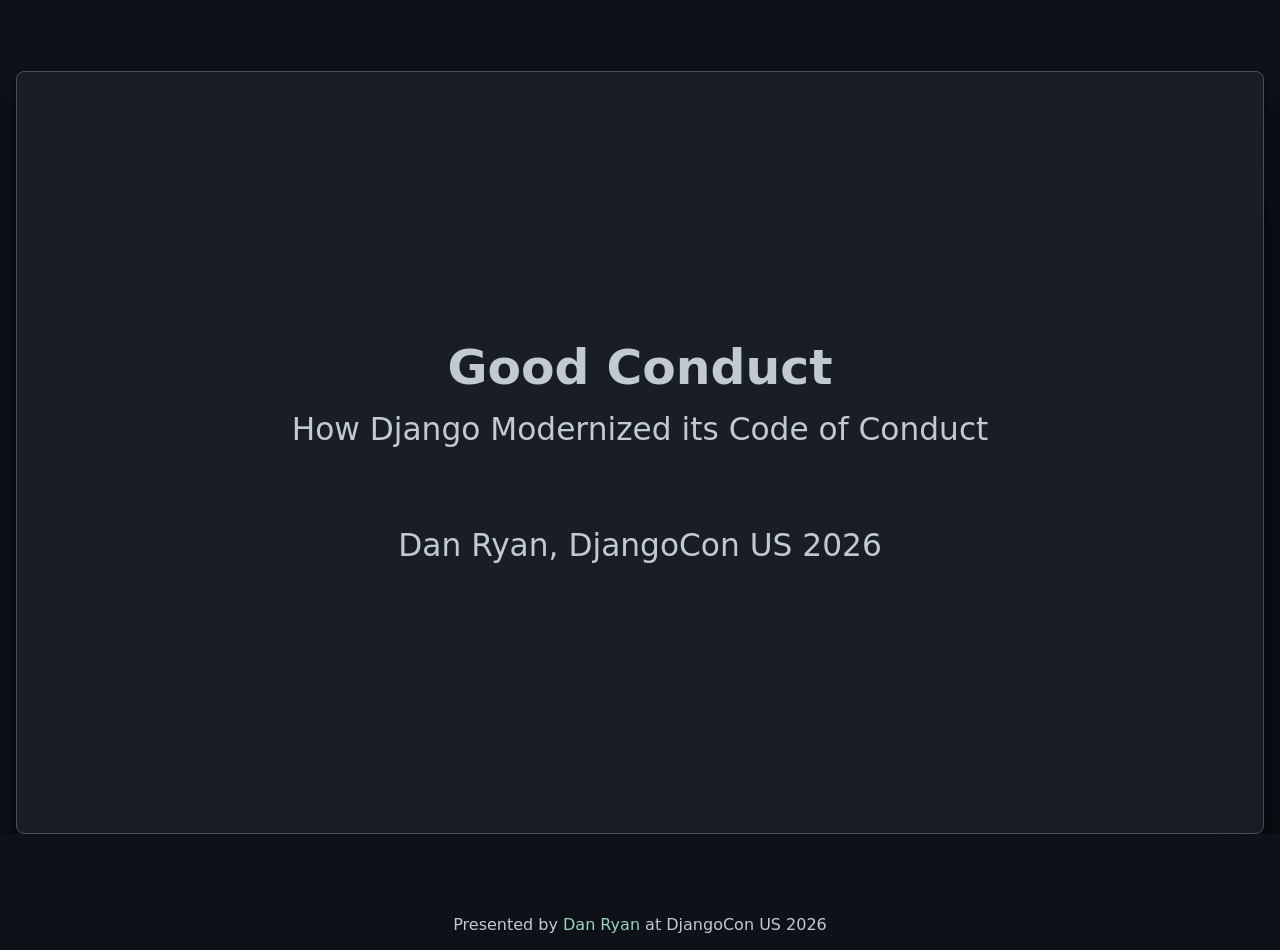
<file: index.html>
<!doctype html>
<html lang="en">
  <head>
    <meta charset="UTF-8" />
    <meta name="viewport" content="width=device-width, initial-scale=1.0" />
    <title>Good Conduct: How Django Modernized it's Code of Conduct</title>
    <meta
      name="description"
      property="og:description"
      content="The presentation examines Django's 2026 Code of Conduct revision process. Key updates include adopting Contributor Covenant 3, establishing clearer guidelines on consent and impact-focused language, implementing a four-tier enforcement framework with specific timeframes, and addressing AI-generated content policies. The discussion encompasses governance logistics, including version-controlled documentation and community transparency strategies, plus practical guidance for other projects undertaking similar modernization efforts."
    />
    <link rel="stylesheet" href="/normalize.css" />
    <link rel="stylesheet" href="https://dryan.com/recursive.css" />
    <link rel="stylesheet" href="/styles.css" />
    <script src="/slideshow.js" defer></script>
  </head>
  <body>
    <header>
      <h1>Good Conduct: How Django Modernized it's Code of Conduct</h1>
    </header>
    <main>
      <dryan-slideshow role="list">
        <li>
          <article>
            <h2>Good Conduct</h2>
            <div class="slide-content">
              <p class="lede">How Django Modernized its Code of Conduct</p>
              <p>Dan Ryan, DjangoCon US 2026</p>
            </div>
          </article>
        </li>
        <li>
          <article>
            <h2>Why now?</h2>
          </article>
        </li>
        <li>
          <article>
            <h2>
              Get it wrong, and you break the trust the document exists to protect.
            </h2>
          </article>
        </li>
        <li>
          <article>
            <h2>Why use the Contributor Covenant?</h2>
          </article>
        </li>
        <li>
          <article>
            <h2>We stand on the shoulders of those who stand on our shoulders.</h2>
            <div class="slide-content">
              <p>Ada Initiative → PyCon 2013 → CC3 → PSF, OpenJS, Mozilla, Microsoft</p>
            </div>
          </article>
        </li>
        <li>
          <article>
            <h2>Step 1 was define a process for proposing changes</h2>
          </article>
        </li>
        <li>
          <article>
            <h2>We're coders, use coding tools. Public, transparent, and versioned.</h2>
            <div class="slide-content">
              <ul>
                <li>Proposing changes by opening issues</li>
                <li>
                  Working group then reviews, discusses, and iterates on the proposal
                </li>
                <li>
                  Sufficiently large changes will be announced to the community for
                  feedback
                </li>
                <li>
                  Changes to documentation are approved by the working group; changes
                  to the CoC itself require board approval
                </li>
                <li>Announce changes publicly</li>
              </ul>
            </div>
          </article>
        </li>
        <li>
          <article>
            <h2>
              &ldquo;Trust us&rdquo; becomes<br />&ldquo;here's the commit
              history&rdquo;
            </h2>
          </article>
        </li>
        <li>
          <article>
            <h2>Our guiding principles</h2>
            <div class="slide-content">
              <ul>
                <li>Protect reporters first, always</li>
                <li>Anonymize everything</li>
                <li>Trauma-informed, person-first language</li>
                <li>Consensus when possible, or two-thirds if not</li>
              </ul>
            </div>
          </article>
        </li>
        <li>
          <article>
            <h2>Our shared values</h2>
            <div class="slide-content">
              <ol>
                <li>
                  Respecting the <em>purpose of our community</em>, our activities, and
                  our ways of gathering.
                </li>
                <li>Engaging <em>kindly and honestly</em> with others.</li>
                <li>Respecting <em>different viewpoints</em> and experiences.</li>
                <li>
                  <em>Taking responsibility</em> for our actions and contributions.
                </li>
                <li>Gracefully giving and accepting <em>constructive feedback</em>.</li>
                <li>Committing to <em>repairing harm</em> when it occurs.</li>
                <li>
                  Behaving in other ways that promote and sustain the
                  <em>well-being of our community</em>.
                </li>
              </ol>
            </div>
          </article>
        </li>
        <li>
          <article>
            <h2>What changed?</h2>
            <div class="slide-content">
              <ul>
                <li>Clearer language of who and what the CoC protects</li>
                <li>Examples of good and bad behavior</li>
                <li>Explicit consent and impact language</li>
                <li>Explicit AI-generated content language</li>
                <li>A clear ladder of enforcement</li>
                <li>Tons of related documentation and process improvements</li>
              </ul>
            </div>
          </article>
        </li>
        <li>
          <article>
            <h2>
              &ldquo;We pledge to make our community welcoming, safe, and equitable for
              all.&rdquo;
            </h2>
          </article>
        </li>
        <li>
          <article>
            <h2>Then &amp; now</h2>
            <div class="slide-content">
              <blockquote
                cite="https://github.com/django/code-of-conduct/blob/bc88359d0bcb96e9e8a5327dd0783e1dd3ebd13a/code-of-conduct.md#L31-L36"
              >
                <p>
                  This includes, but is not limited to members of any race, ethnicity,
                  culture, national origin, colour, immigration status, social and
                  economic class, educational level, sex, sexual orientation, gender
                  identity and expression, age, size, family status, political belief,
                  religion, and mental and physical ability.
                </p>
                <cite
                  ><a
                    href="https://github.com/django/code-of-conduct/blob/bc88359d0bcb96e9e8a5327dd0783e1dd3ebd13a/code-of-conduct.md#L31-L36"
                    >2014</a
                  ></cite
                >
              </blockquote>
            </div>
          </article>
        </li>
        <li>
          <article>
            <h2>Then &amp; now</h2>
            <div class="slide-content">
              <blockquote
                cite="https://github.com/django/code-of-conduct/blob/main/CODE_OF_CONDUCT.md#L7"
              >
                <p>
                  all individuals, regardless of characteristics including race,
                  ethnicity, caste, color, age, physical characteristics, neurodiversity,
                  disability, sex or gender, gender identity or expression, sexual
                  orientation, language, philosophy or religion, national or social
                  origin, socio-economic position, level of education, or other status
                </p>
                <cite
                  ><a
                    href="https://github.com/django/code-of-conduct/blob/main/CODE_OF_CONDUCT.md#L7"
                    >2026</a
                  ></cite
                >
              </blockquote>
            </div>
          </article>
        </li>
        <li>
          <article>
            <h2>Then &amp; now</h2>
            <div class="slide-content">
              <blockquote
                cite="https://github.com/django/code-of-conduct/blob/bc88359d0bcb96e9e8a5327dd0783e1dd3ebd13a/code-of-conduct.md#L45-L46"
              >
                <p>We cannot allow that frustration to turn into a personal attack.</p>
                <cite
                  ><a
                    href="https://github.com/django/code-of-conduct/blob/bc88359d0bcb96e9e8a5327dd0783e1dd3ebd13a/code-of-conduct.md#L45-L46"
                    >2014</a
                  ></cite
                >
              </blockquote>
              <blockquote
                cite="https://github.com/django/code-of-conduct/blob/main/CODE_OF_CONDUCT.md#L34"
              >
                <p>
                  <strong>Character attacks.</strong> Making insulting, demeaning, or
                  pejorative comments directed at a community member or group of
                  people.
                </p>
                <cite
                  ><a
                    href="https://github.com/django/code-of-conduct/blob/main/CODE_OF_CONDUCT.md#L34"
                    >2026</a
                  ></cite
                >
              </blockquote>
            </div>
          </article>
        </li>
        <li>
          <article>
            <h2>Then &amp; now</h2>
            <div class="slide-content">
              <blockquote
                cite="https://github.com/django/code-of-conduct/blob/bc88359d0bcb96e9e8a5327dd0783e1dd3ebd13a/code-of-conduct.md#L53-L54"
              >
                <p>Harassment and other exclusionary behavior aren't acceptable.</p>
                <cite
                  ><a
                    href="https://github.com/django/code-of-conduct/blob/bc88359d0bcb96e9e8a5327dd0783e1dd3ebd13a/code-of-conduct.md#L53-L54"
                    >2014</a
                  ></cite
                >
              </blockquote>
              <blockquote
                cite="https://github.com/django/code-of-conduct/blob/main/CODE_OF_CONDUCT.md#L33"
              >
                <p>
                  <strong>Harassment.</strong> Violating explicitly expressed
                  boundaries or engaging in unnecessary personal attention after any
                  clear request to stop. This includes persistent unwanted questioning
                  (sea-lioning), coordinated harassment or brigading, tone policing,
                  and other patterns of behavior designed to exhaust, intimidate, or
                  silence community members.
                </p>
                <cite
                  ><a
                    href="https://github.com/django/code-of-conduct/blob/main/CODE_OF_CONDUCT.md#L33"
                    >2026</a
                  ></cite
                >
              </blockquote>
            </div>
          </article>
        </li>
        <li>
          <article>
            <h2>Then &amp; now</h2>
            <div class="slide-content">
              <blockquote
                cite="https://github.com/django/code-of-conduct/blob/bc88359d0bcb96e9e8a5327dd0783e1dd3ebd13a/code-of-conduct.md#L43-L44"
              >
                <p>Disagreement is no excuse for poor behavior and poor manners.</p>
                <cite
                  ><a
                    href="https://github.com/django/code-of-conduct/blob/bc88359d0bcb96e9e8a5327dd0783e1dd3ebd13a/code-of-conduct.md#L43-L44"
                    >2014</a
                  ></cite
                >
              </blockquote>
              <blockquote
                cite="https://github.com/django/code-of-conduct/blob/main/CODE_OF_CONDUCT.md#L23"
              >
                <p>
                  Impact matters more than intent. Even when harm is unintentional, we
                  are all responsible for the impact of our words and actions.
                </p>
                <cite
                  ><a
                    href="https://github.com/django/code-of-conduct/blob/main/CODE_OF_CONDUCT.md#L23"
                    >2026</a
                  ></cite
                >
              </blockquote>
            </div>
          </article>
        </li>
        <li>
          <article>
            <h2>Then &amp; now</h2>
            <div class="slide-content">
              <blockquote
                cite="https://github.com/django/code-of-conduct/blob/bc88359d0bcb96e9e8a5327dd0783e1dd3ebd13a/code-of-conduct.md#L64-L65"
              >
                <p>In general, if someone asks you to stop, then stop.</p>
                <cite
                  ><a
                    href="https://github.com/django/code-of-conduct/blob/bc88359d0bcb96e9e8a5327dd0783e1dd3ebd13a/code-of-conduct.md#L64-L65"
                    >2014</a
                  ></cite
                >
              </blockquote>
              <blockquote
                cite="https://github.com/django/code-of-conduct/blob/main/CODE_OF_CONDUCT.md#L25"
              >
                <p>
                  If someone says 'no,' asks you to stop, or sets a boundary, respect
                  it immediately and without debate.
                </p>
                <cite
                  ><a
                    href="https://github.com/django/code-of-conduct/blob/main/CODE_OF_CONDUCT.md#L25"
                    >2026</a
                  ></cite
                >
              </blockquote>
            </div>
          </article>
        </li>
        <li>
          <article>
            <h2>The ladder of enforcement</h2>
            <div class="slide-content">
              <ol>
                <li>Warning</li>
                <li>Suspension — 30-90 days</li>
                <li>Suspension — 90+ days</li>
                <li>Permanent ban</li>
              </ol>
            </div>
          </article>
        </li>
        <li>
          <article>
            <h2>AI-generated content</h2>
            <div class="slide-content">
              <p>
                Own your contributions, review them before you post, apply your own
                expertise — misuse of AI-generated content is a Code of Conduct
                violation.
              </p>
            </div>
          </article>
        </li>
        <li>
          <article>
            <h2>The process</h2>
            <div class="slide-content">
              <ul>
                <li>13 pull requests</li>
                <li>+2,715/-946 lines changed</li>
                <li>PR #91 did the heavy lifting of updating our process docs</li>
                <li>PR #97 — just +217/-90 — closed it out</li>
              </ul>
            </div>
          </article>
        </li>
        <li>
          <article>
            <h2>
              This was my first real contribution to Django. Code isn't the only way in.
            </h2>
          </article>
        </li>
        <li>
          <article>
            <h2>
              The process of updating the text is over. The process of building trust in
              that document will never stop.
            </h2>
          </article>
        </li>
        <li>
          <article>
            <h2>Lessons we learned</h2>
            <div class="slide-content">
              <ul>
                <li>Start earlier than feels necessary</li>
                <li>Timebox aggressively</li>
                <li>Borrow trust instead of re-litigating first principles</li>
                <li>
                  Know what needs consensus vs just needs a decision vs what needs a
                  conversation
                </li>
                <li>Protect the humans doing the work</li>
              </ul>
            </div>
          </article>
        </li>
        <li>
          <article>
            <h2>
              Fork the process, not just the text. The mechanics are in the blog post.
            </h2>
          </article>
        </li>
        <li>
          <article>
            <h2>Questions?</h2>
            <div class="slide-content">
              <figure>
                <a href="https://django-coc-2026.dryan.com/">
                  <img
                    src="/qr-slides.svg"
                    width="200"
                    height="200"
                    alt="QR Code for these slides"
                  />
                </a>
                <figcaption>Slides</figcaption>
              </figure>
              <figure>
                <a href="https://dryan.com/django-coc-talk">
                  <img
                    src="/qr-blog.svg"
                    width="200"
                    height="200"
                    alt="QR Code for the blog post"
                  />
                </a>
                <figcaption>Blog Post</figcaption>
              </figure>
            </div>
          </article>
        </li>
      </dryan-slideshow>
    </main>
    <footer>
      <p class="byline">
        Presented by <a href="https://dryan.com">Dan Ryan</a> at DjangoCon US 2026
      </p>
    </footer>
  </body>
</html>
</file>
<file: styles.css>
:root {
  --django-primary-green: #0c4b33;
  --django-secondary-green: #187f58;
  --django-accent: #93d7b7;
  --django-accent-hover: #c9f0dd;
  --django-surface-1: #0e1117;
  --django-surface-2: #181d27;
  --django-white: #c1cad2;

  --surface-1: var(--django-surface-1);
  --surface-2: var(--django-surface-2);
  --text-1: var(--django-white);
  --text-2: var(--django-white);
  --primary: var(--django-primary-green);
  --secondary: var(--django-secondary-green);
  --accent: var(--django-accent);
  --accent-hover: var(--django-accent-hover);
  --link-color: var(--accent);
  --link-color-hover: var(--accent-hover);

  --recursive--weight--bold: 800;
  --recursive--weight--normal: 400;
  --recursive--weight: var(--recursive--weight--normal);
  --recursive--mono: 0;
  --recursive--linear: 0;
  --recursive--casual: 1;
  --recursive--cursive--default: 0.5;
  --recursive--cursive: var(--recursive--cursive--default);

  /* Fluid type scale (base 18px/1.2 @360px -> 20px/1.25 @1240px) */
  /* https://utopia.fyi/type/calculator?c=360,18,1.2,1240,20,1.25,5,2,&s=0.75|0.5|0.25,1.5|2|3|4|6,s-l&g=s,l,xl,12 */
  --step--2: clamp(0.7813rem, 0.7736rem + 0.0341vw, 0.8rem);
  --step--1: clamp(0.9375rem, 0.9119rem + 0.1136vw, 1rem);
  --step-0: clamp(1.125rem, 1.0739rem + 0.2273vw, 1.25rem);
  --step-1: clamp(1.35rem, 1.2631rem + 0.3864vw, 1.5625rem);
  --step-2: clamp(1.62rem, 1.4837rem + 0.6057vw, 1.9531rem);
  --step-3: clamp(1.944rem, 1.7405rem + 0.9044vw, 2.4414rem);
  --step-4: clamp(2.3328rem, 2.0387rem + 1.3072vw, 3.0518rem);
  --step-5: clamp(2.7994rem, 2.384rem + 1.8461vw, 3.8147rem);

  color-scheme: dark;
  background-color: var(--django-surface-1);
  color: var(--django-white);
}

*,
*::before,
*::after {
  box-sizing: border-box;
}

body {
  font-family:
    "Recursive",
    system-ui,
    -apple-system,
    BlinkMacSystemFont,
    "Segoe UI",
    Roboto,
    Oxygen,
    Ubuntu,
    Cantarell,
    "Open Sans",
    "Helvetica Neue",
    sans-serif;
  font-variation-settings:
    "MONO" var(--recursive--mono),
    "CASL" var(--recursive--linear),
    "wght" var(--recursive--weight),
    "CRSV" var(--recursive--cursive);
  display: grid;
  row-gap: 1rem;
  min-block-size: 100vh;
  grid-template-rows: max-content 1fr max-content;

  @supports (min-block-size: 100dvb) {
    min-block-size: 100dvb;
  }

  :link {
    color: var(--link-color);
    text-decoration: none;

    &:where(:hover, :focus-visible, :active) {
      color: var(--link-color-hover);
      text-decoration: underline;
    }
  }
}

h1,
h2,
h3,
h4,
h5,
h6 {
  --recursive--weight: var(--recursive--weight--bold);

  font-variation-settings:
    "MONO" var(--recursive--mono),
    "CASL" 0,
    "wght" var(--recursive--weight),
    "CRSV" var(--recursive--cursive);
}

h1 {
  font-size: var(--step-5);
}

h2 {
  font-size: var(--step-4);
}

h3 {
  font-size: var(--step-3);
}

h4 {
  font-size: var(--step-2);
}

h5 {
  font-size: var(--step-1);
}

h6 {
  font-size: var(--step-0);
}

em {
  font-variation-settings:
    "MONO" var(--recursive--mono),
    "CASL" var(--recursive--linear),
    "wght" var(--recursive--weight),
    "slnt" -14,
    "CRSV" var(--recursive--cursive);
}

strong {
  --recursive--weight: var(--recursive--weight--bold);

  font-variation-settings:
    "MONO" var(--recursive--mono),
    "CASL" var(--recursive--linear),
    "wght" var(--recursive--weight),
    "CRSV" var(--recursive--cursive);
}

header,
footer {
  padding: 1rem;
  transition-property: translate;
  transition-duration: 0s;
  transition-timing-function: ease-in-out;

  @media (prefers-reduced-motion: no-preference) {
    transition-duration: 0.3s;
  }
}

p {
  text-wrap: pretty;
}

header {
  text-align: center;
  background-color: var(--primary);

  h1 {
    margin: 0 auto;
    font-size: var(--step-0);
  }
}

footer {
  text-align: center;
  background-color: var(--surface-1);

  .byline,
  p {
    margin: 0;
    text-wrap: balance;
  }
}

h1,
h2,
h3 {
  text-wrap: balance;
  max-inline-size: 80ch;
}

main {
  container-type: inline-size;
  inline-size: 100%;
  text-align: center;
  overflow-x: auto;
  scroll-snap-type: x mandatory;

  @media (orientation: landscape) {
    max-inline-size: calc(100vh * 16 / 9);
    margin-inline: auto;
  }
}

dryan-slideshow {
  display: flow-root;
  min-block-size: 100%;

  &[role="list"] {
    padding: 0;
    margin: 0;
    list-style-type: "";
    display: grid;
    grid-auto-columns: 100cqi;
    grid-auto-flow: column;

    @media (orientation: portrait) {
      grid-auto-columns: unset;
      grid-auto-rows: minmax(max-content, 80vb);
      grid-auto-flow: row;
      row-gap: 1rem;
    }

    > li {
      padding-inline: 1rem;
      scroll-snap-align: start;
      container-name: --slide;
      container-type: inline-size;
    }
  }

  article {
    padding: 1rem;
    display: grid;
    row-gap: 1rem;
    grid-auto-rows: max-content;
    place-content: center;
    min-block-size: 100%;
    border-radius: 0.5rem;
    background-color: var(--surface-2);
    box-shadow:
      rgba(3, 4, 7, 0.12) 0px -1px 2px 0px,
      rgba(3, 4, 7, 0.13) 0px 3px 2px -2px,
      rgba(3, 4, 7, 0.13) 0px 7px 5px -2px,
      rgba(3, 4, 7, 0.14) 0px 12px 10px -2px,
      rgba(3, 4, 7, 0.15) 0px 22px 18px -2px,
      rgba(3, 4, 7, 0.16) 0px 41px 33px -2px,
      rgba(3, 4, 7, 0.17) 0px 100px 80px -2px;
    border: 1pt solid #495057;

    &:has(> .slide-content):not(:has(.lede)) {
      grid-template-rows: auto 1fr;
    }

    h2 {
      font-size: var(--step-4);
      margin: 0 auto;

      &:only-child {
        font-size: var(--step-5);
        margin-block-end: 1em;
      }
    }

    h3 {
      font-size: var(--step-2);
      margin: 0 auto;
    }

    p {
      margin: 0;
      font-size: var(--step-2);
    }

    .lede {
      font-variation-settings:
        "MONO" var(--recursive--mono),
        "CASL" var(--recursive--linear),
        "wght" var(--recursive--weight),
        "slnt" -14,
        "CRSV" var(--recursive--cursive);
      font-size: var(--step-2);
      max-inline-size: 40ch;
    }

    .lede + p {
      margin-block-start: 4rem;
    }

    .slide-content {
      display: grid;
      row-gap: 1rem;
      place-content: center;
    }

    ul,
    ol {
      text-align: start;
      font-size: var(--step-2);
      display: grid;
      row-gap: 1rem;
    }

    p,
    ol,
    ul {
      max-inline-size: 60ch;
      margin-inline: auto;
    }

    blockquote {
      padding: 1rem;
      padding-inline-start: calc(2rem + 1ch);
      background-color: color-mix(in oklch, var(--surface-2) 90%, white);
      border-radius: 0.5rem;
      text-align: start;
      display: grid;
      row-gap: 1rem;
      max-inline-size: 60ch;
      margin-inline: auto;
      position: relative;

      &::before {
        content: "“";
        font-size: 3rem;
        line-height: 1;
        margin-inline-end: 0.5rem;
        position: absolute;
        inset-block-start: 0.5rem;
        inset-inline-start: 0.5rem;
        color: var(--accent);
      }

      p {
        margin-inline: 0;
      }

      cite {
        justify-self: end;
        margin-block-start: auto;
      }
    }

    figure {
      margin: 0;

      figcaption {
        color: var(--accent);
      }
    }
  }

  .slide-content:has(> :is(blockquote, figure):nth-of-type(2)) {
    @container --slide (width >= 32rem) {
      grid-template-columns: 1fr 2fr;
      column-gap: 2rem;

      &:has(figure) {
        grid-template-columns: 1fr 1fr;
      }

      &[data-layout="vertical"] {
        grid-template-columns: 1fr;
        row-gap: 2rem;
      }

      :is(blockquote, figure) {
        margin-block: 0;
        min-block-size: 100%;
        min-inline-size: 100%;
      }
    }
  }
}

body[data-current-slide="slide-1"] {
  header {
    translate: 0 -100%;
  }

  footer {
    translate: 0 100%;
  }
}
</file>
